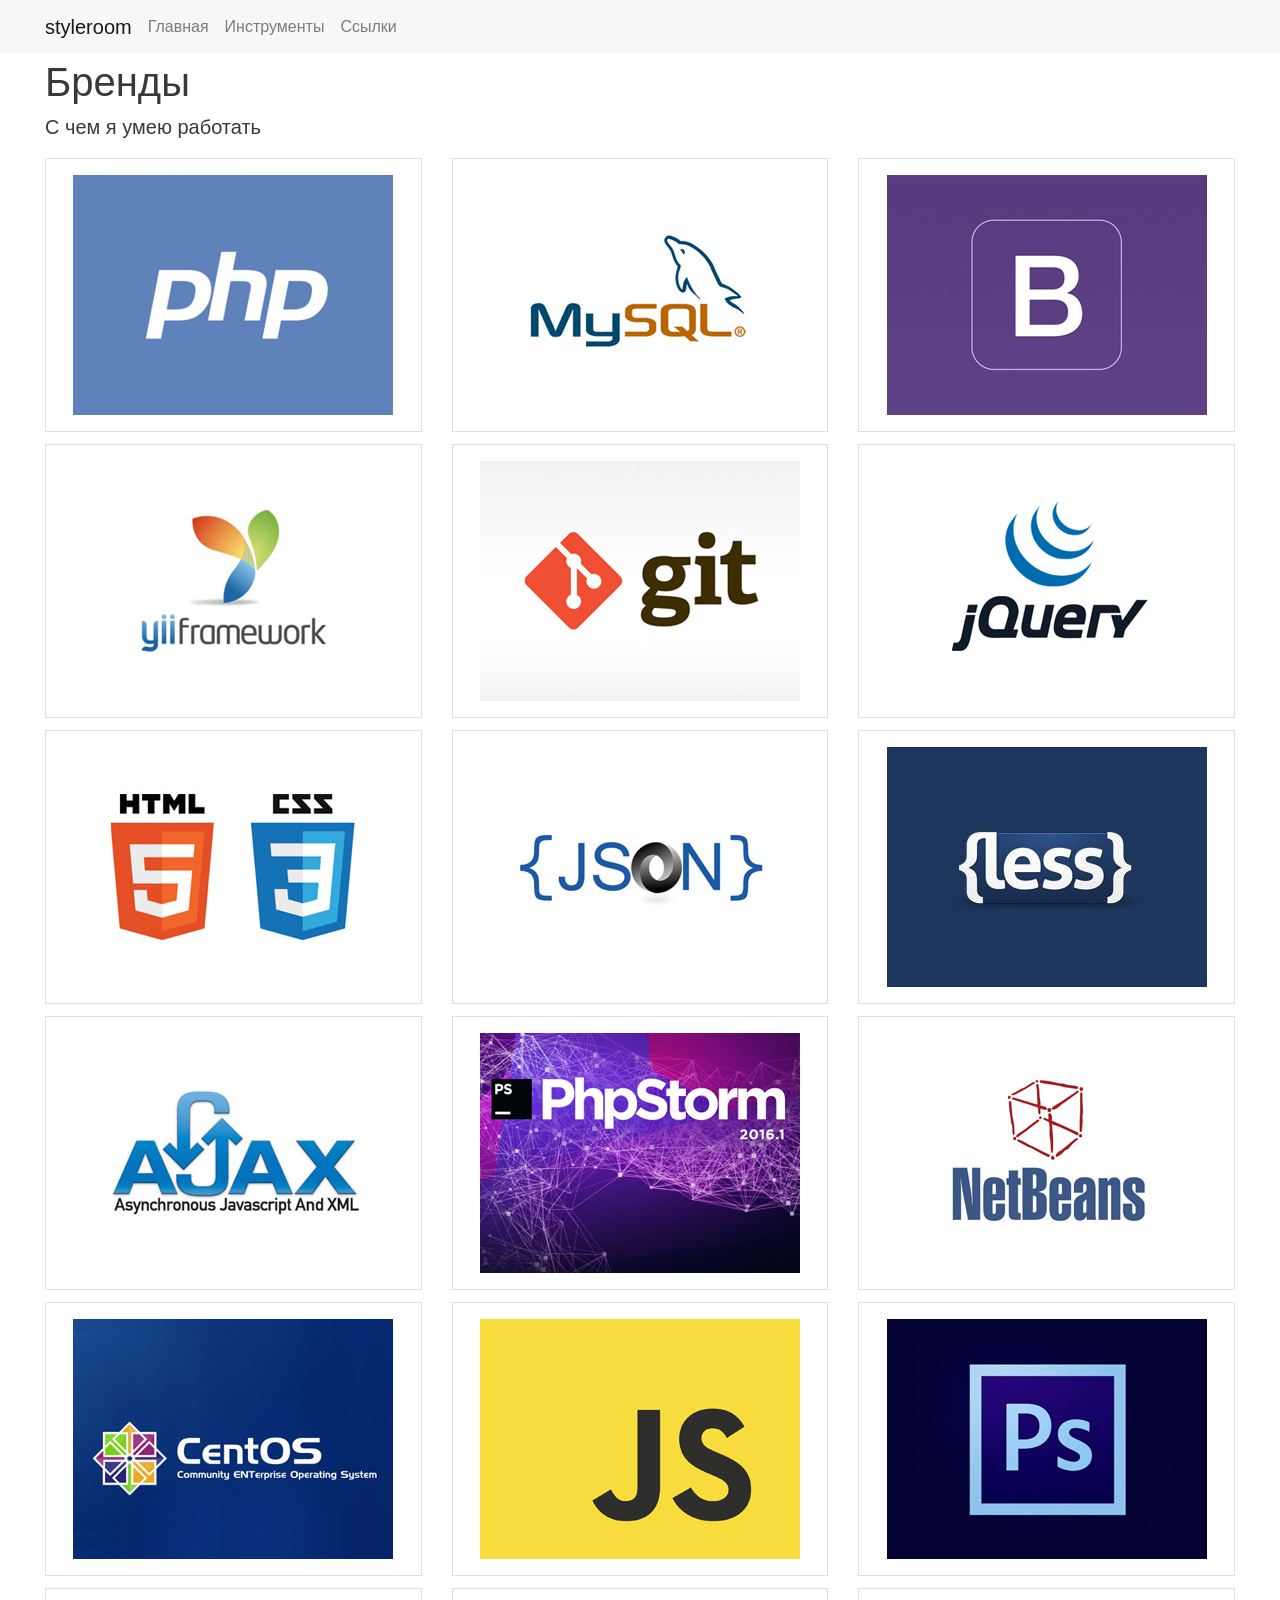
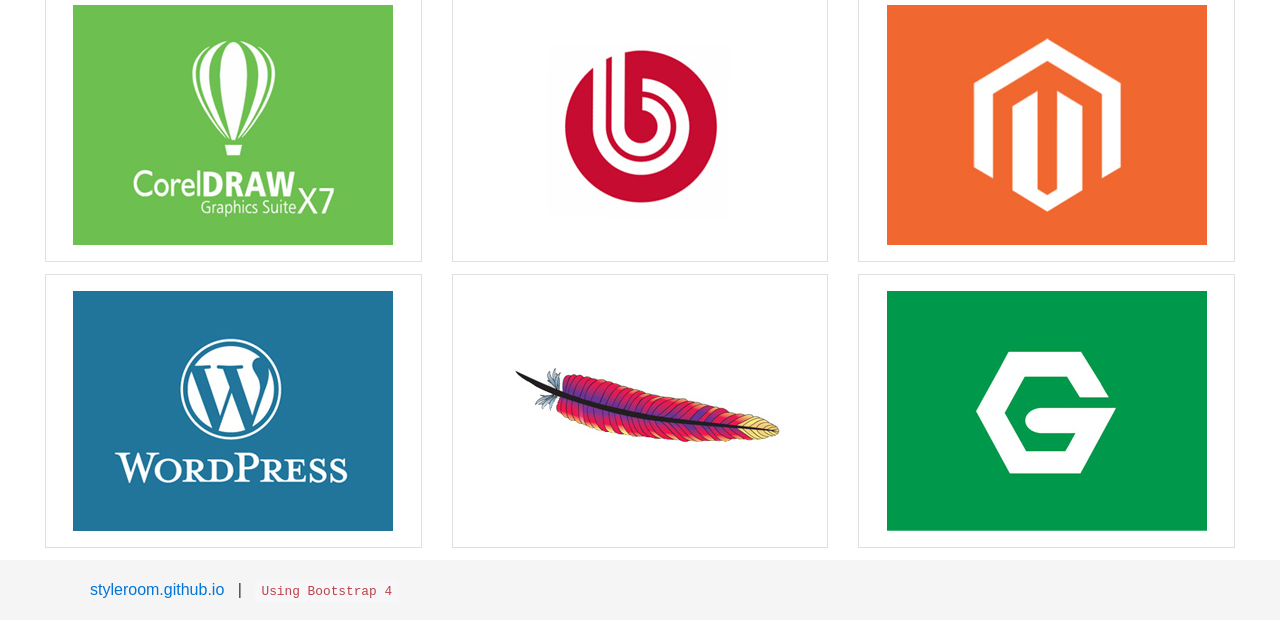
<file: page/brands.html>
<!DOCTYPE html>
<html lang="en">
<head>
    <meta charset="utf-8">
    <meta http-equiv="X-UA-Compatible" content="IE=edge">
    <meta name="viewport" content="width=device-width, initial-scale=1, shrink-to-fit=no">
    <meta name="description" content="">
    <meta name="author" content="styleroom">
    <link rel="icon" href="/favicon.ico">
    <title>Sticky Footer Navbar Template for Bootstrap</title>
    <link href="../css/bootstrap.min.css" rel="stylesheet">
    <link href="../css/sticky-footer-navbar.css" rel="stylesheet">
    <link href="../css/custom.css" rel="stylesheet">
    <script src="../js/jquery.min.js"></script>
</head>

<body>

<div id="template_menu"></div>

<div id="page" class="container">
    <h1>Бренды</h1>
    <p class="lead">
        С чем я умею работать
    </p>
    <div id="brands"></div>
</div>

<script>
    $(document).ready(function(){
        $.getJSON('../db/logo.json', function(data) {
            var items = [];
            $.each(data, function(key, val) {
                items.push('<div class="col-md-4"><div class="card"><div class="card-block">' +
                        '<img src="..'+val+'" class="img-fluid" alt=""></div></div></div>');
            });
            $('<div/>', {
                'class': 'row',
                html: items.join('')
            }).appendTo('#brands');
        });
    });
</script>

<footer class="footer">
    <div class="container">
        <div id="template_footer"></div>
    </div>
</footer>

<script src="../js/tether.min.js"></script>
<script src="../js/bootstrap.min.js"></script>
<script src="../js/ie10-viewport-bug-workaround.js"></script>
<script src="../js/custom.js"></script>
</body>

</html>
</file>
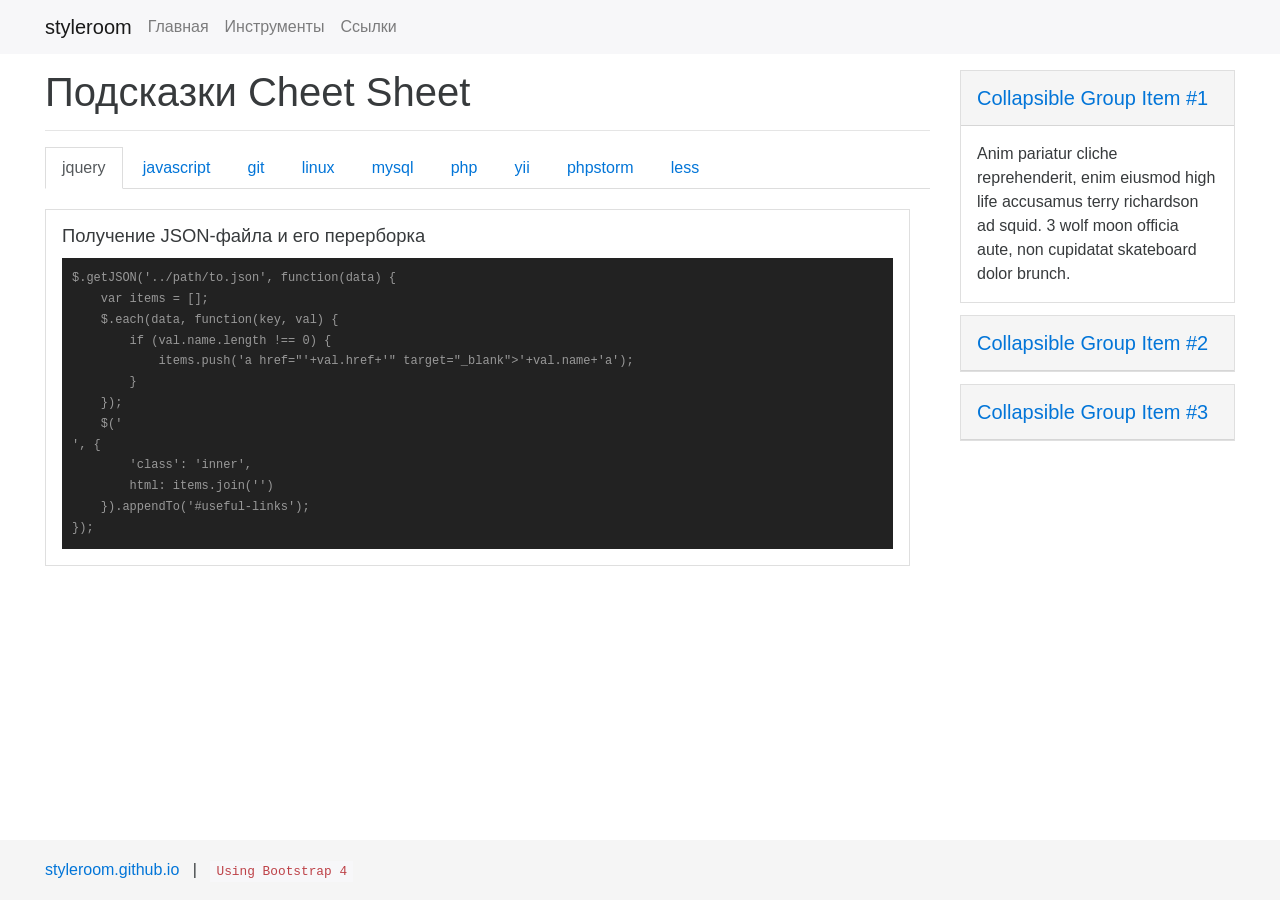
<file: page/cheat-sheet.html>
<!DOCTYPE html>
<html lang="en">
<head>
    <meta charset="utf-8">
    <meta http-equiv="X-UA-Compatible" content="IE=edge">
    <meta name="viewport" content="width=device-width, initial-scale=1, shrink-to-fit=no">
    <meta name="description" content="">
    <meta name="author" content="styleroom">
    <link rel="icon" href="/favicon.ico">
    <title>Sticky Footer Navbar Template for Bootstrap</title>
    <link href="../css/bootstrap.min.css" rel="stylesheet">
    <link href="../css/sticky-footer-navbar.css" rel="stylesheet">
    <link href="../css/custom.css" rel="stylesheet">
    <script src="../js/jquery.min.js"></script>
</head>

<body>

<div id="template_menu"></div>

<div class="description">
    Полезные короткие подсказки-шпаргалки по всем аспектам web-разработки: php, git, jquery, javascript, mysql, bootstrap и так далее
</div>

<div id="page" class="container">
    <div class="row">
        <div class="col-md-9" id="content">
            <h1>Подсказки Cheet Sheet</h1>
            <hr>
            <ul class="nav nav-tabs" role="tablist"></ul>
            <div id="wrap-cheat-sheet" class="tab-content pre-scrollable"></div>
        </div>
        <div class="col-md-3" id="template_sidebar_3"></div>
    </div>
</div>

<script>
$(function(){
    $.getJSON('../db/cheat-sheet.json', function(data){
        $.each(data, function(key, val){

            $('ul.nav.nav-tabs').append('' +
                    '<li class="nav-item">' +
                    '<a class="nav-link" href="#'+key+'" role="tab" data-toggle="tab">'+key+'</a>' +
                    '</li>');
            $('.tab-content').append('<div role="tabpanel" class="tab-pane fade" id="'+key+'">содержание</div>');
            $('#'+key).load(val);
        });
        $('ul.nav.nav-tabs a:eq(0)').addClass('active');
        $('.tab-content .tab-pane:eq(0)').addClass('in active');
    });
});
</script>

<div id="template_footer"></div>

<script src="../js/tether.min.js"></script>
<script src="../js/bootstrap.min.js"></script>
<script src="../js/ie10-viewport-bug-workaround.js"></script>
<script src="../js/custom.js"></script>
</body>

</html>
</file>
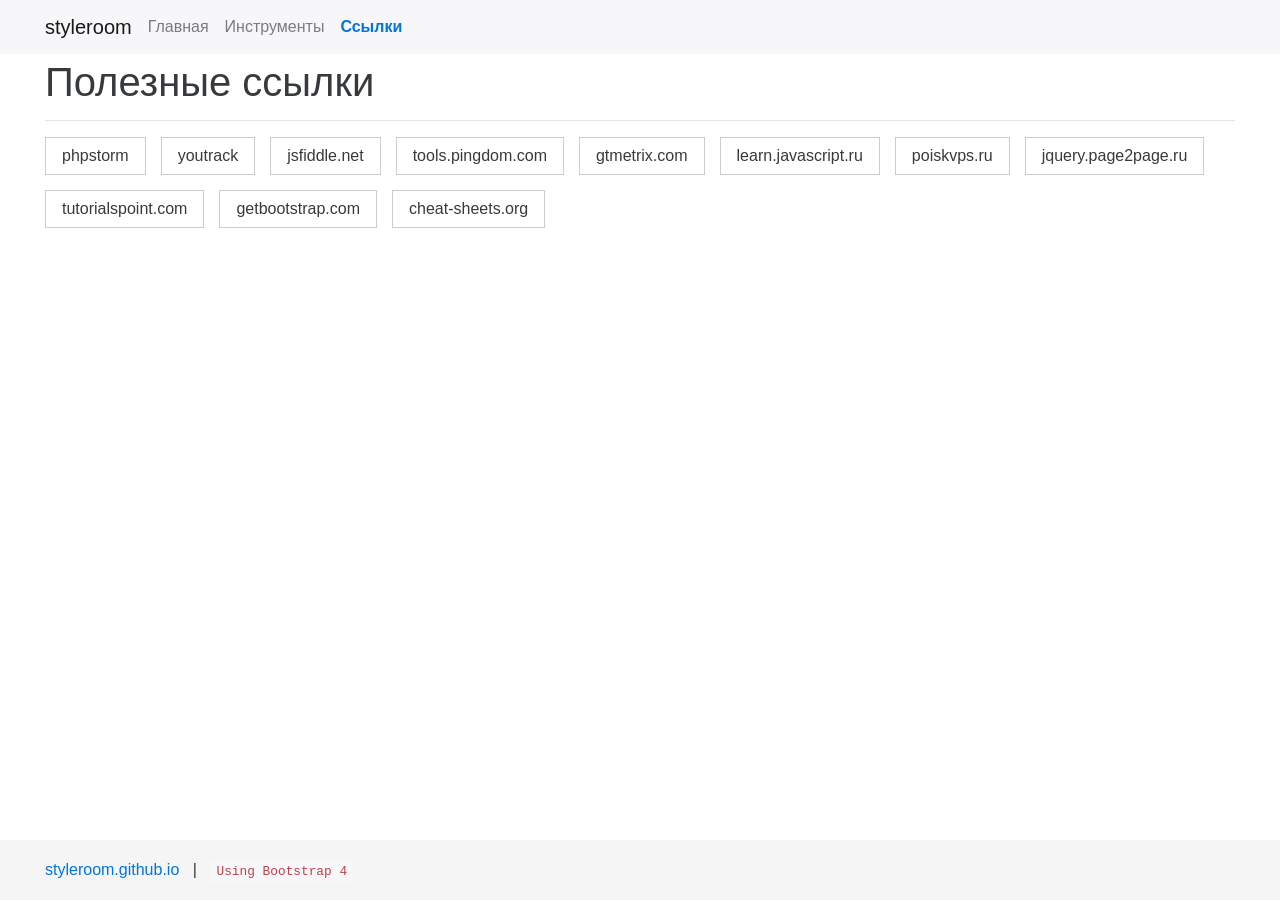
<file: page/useful-links.html>
<!DOCTYPE html>
<html lang="en">
<head>
    <meta charset="utf-8">
    <meta http-equiv="X-UA-Compatible" content="IE=edge">
    <meta name="viewport" content="width=device-width, initial-scale=1, shrink-to-fit=no">
    <meta name="description" content="">
    <meta name="author" content="styleroom">
    <link rel="icon" href="/favicon.ico">
    <title>Sticky Footer Navbar Template for Bootstrap</title>
    <link href="../css/bootstrap.min.css" rel="stylesheet">
    <link href="../css/sticky-footer-navbar.css" rel="stylesheet">
    <link href="../css/custom.css" rel="stylesheet">
    <script src="../js/jquery.min.js"></script>
</head>

<body>

<div id="template_menu"></div>

<div class="description">
    Полезные ссылки в помощь web-разработчику: php, git, yii, bootstrap, less, photoshop, phpstorm, jquery, mysql
</div>

<div id="page" class="container">
    <h1>Полезные ссылки</h1>
    <hr>
    <div id="useful-links"></div>
    <div class="clearfix"></div>
</div>

<script>
    $(document).ready(function(){
        $.getJSON('../db/useful-links.json', function(data) {
            var items = [];
            $.each(data, function(key, val) {
                if (val.name.length !== 0) {
                    items.push('<a class="btn btn-md btn-secondary btn-marg" href="'+val.href+'" target="_blank">'+val.name+'</a>');
                }
            });
            $('<div/>', {
                'class': 'inner',
                html: items.join('')
            }).appendTo('#useful-links');
        });
    });
</script>

<div id="template_footer"></div>

<script src="../js/tether.min.js"></script>
<script src="../js/bootstrap.min.js"></script>
<script src="../js/ie10-viewport-bug-workaround.js"></script>
<script src="../js/custom.js"></script>
</body>

</html>
</file>
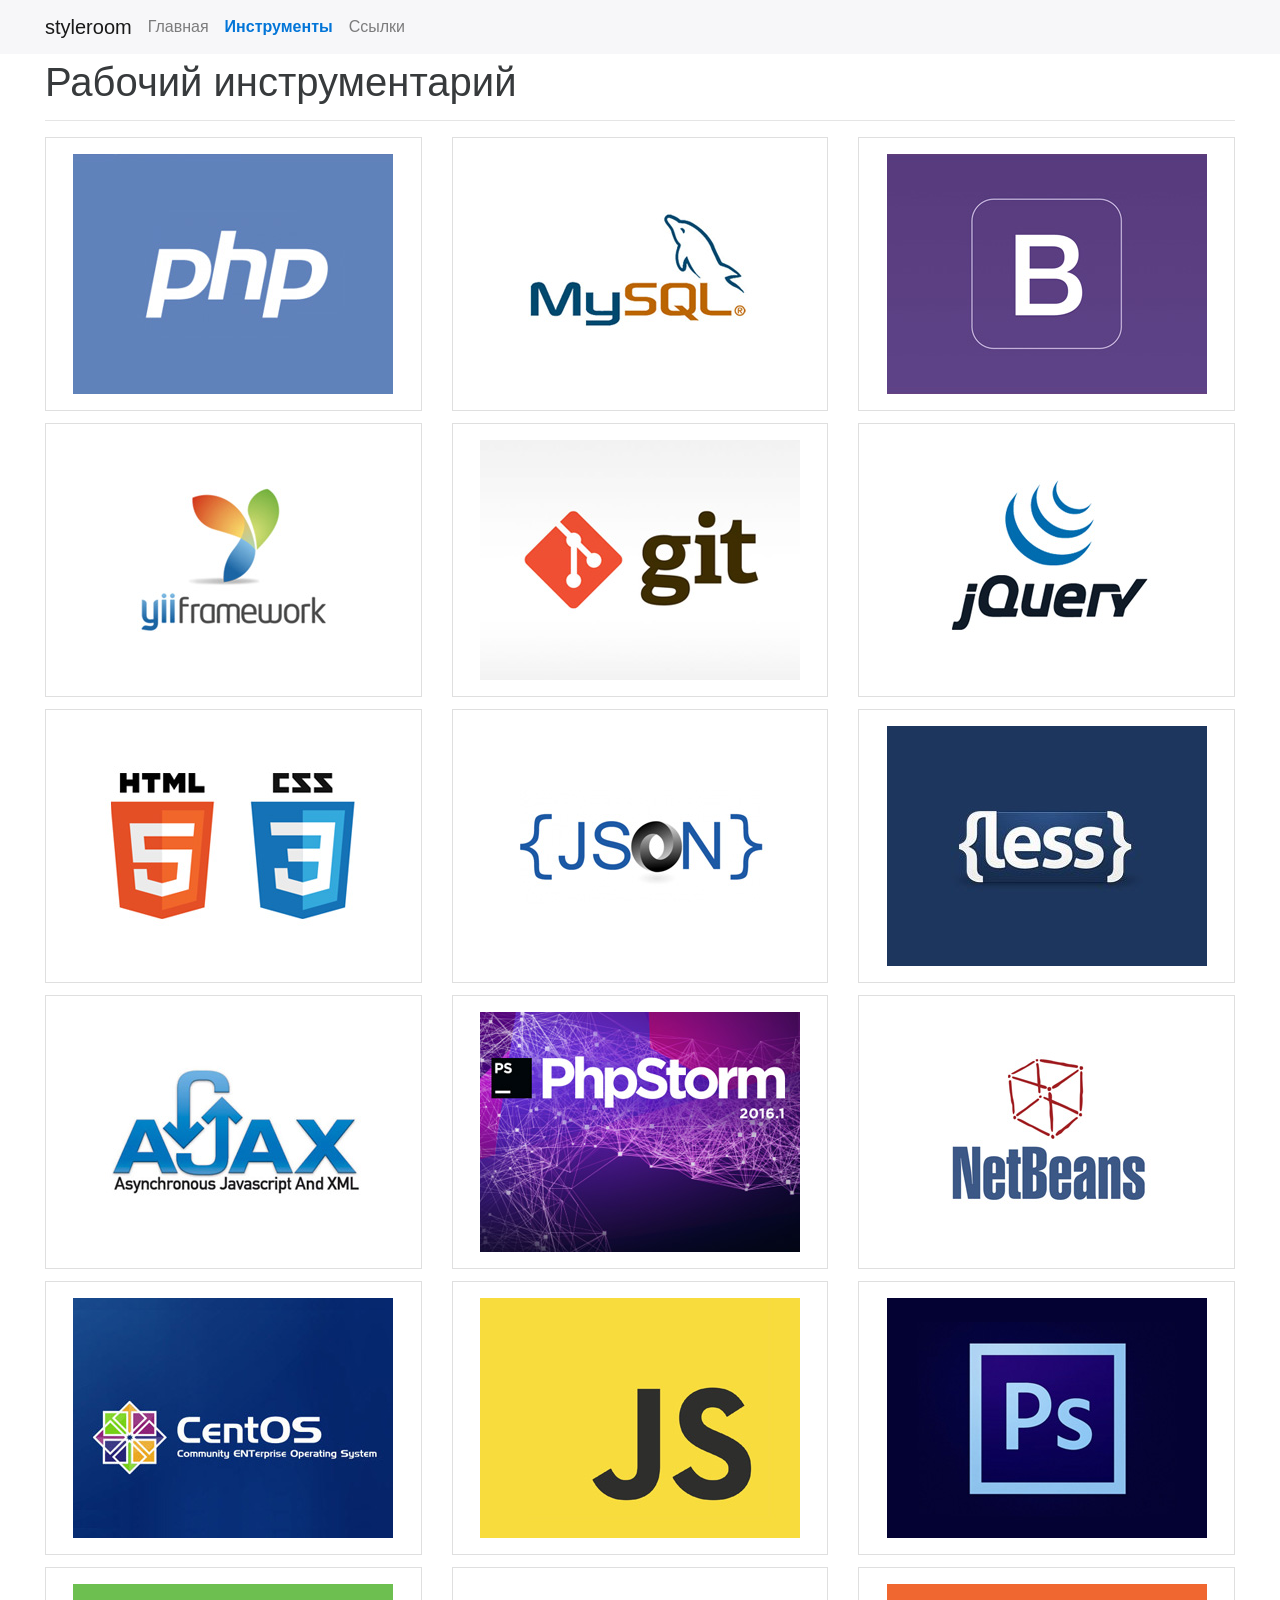
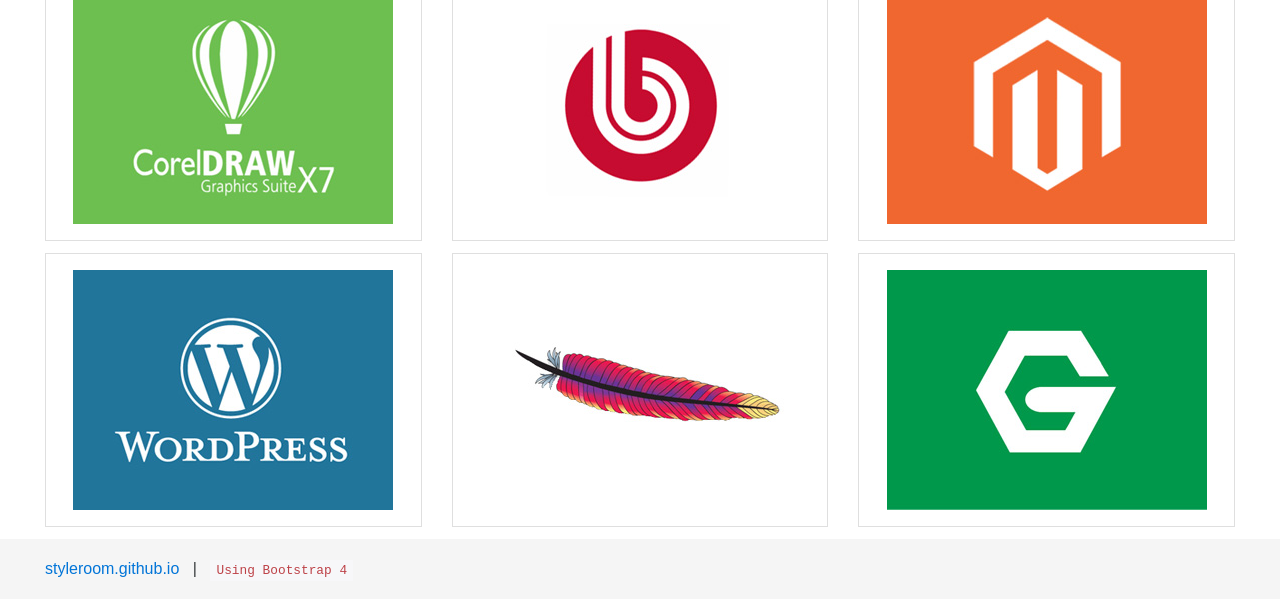
<file: page/working-tools.html>
<!DOCTYPE html>
<html lang="en">
<head>
    <meta charset="utf-8">
    <meta http-equiv="X-UA-Compatible" content="IE=edge">
    <meta name="viewport" content="width=device-width, initial-scale=1, shrink-to-fit=no">
    <meta name="description" content="">
    <meta name="author" content="styleroom">
    <link rel="icon" href="/favicon.ico">
    <title>Sticky Footer Navbar Template for Bootstrap</title>
    <link href="../css/bootstrap.min.css" rel="stylesheet">
    <link href="../css/sticky-footer-navbar.css" rel="stylesheet">
    <link href="../css/custom.css" rel="stylesheet">
    <script src="../js/jquery.min.js"></script>
</head>

<body>

<div id="template_menu"></div>

<div class="description">
    Рабочий инструментарий используемый в повседневной работе: php, git, yii, bootstrap, less, photoshop, phpstorm, jquery, mysql
</div>

<div id="page" class="container">
    <h1>Рабочий инструментарий</h1>
    <hr>
    <div id="brands"></div>
</div>

<script>
    $(document).ready(function(){
        $.getJSON('../db/logo.json', function(data) {
            var items = [];
            $.each(data, function(key, val) {
                items.push('<div class="col-md-4"><div class="card"><div class="card-block">' +
                        '<img src="..'+val+'" class="img-fluid" alt=""></div></div></div>');
            });
            $('<div/>', {
                'class': 'row',
                html: items.join('')
            }).appendTo('#brands');
        });
    });
</script>

<div id="template_footer"></div>

<script src="../js/tether.min.js"></script>
<script src="../js/bootstrap.min.js"></script>
<script src="../js/ie10-viewport-bug-workaround.js"></script>
<script src="../js/custom.js"></script>
</body>

</html>
</file>
<file: css/sticky-footer-navbar.css>
/* Sticky footer styles
-------------------------------------------------- */
html { position: relative; min-height: 100%; }
body { margin-bottom: 60px; }
.footer { position: absolute; bottom: 0; width: 100%; height: 60px; line-height: 60px; background-color: #f5f5f5; }

/* Custom page CSS
-------------------------------------------------- */
body > .container { padding: 60px 15px 0; }
.footer > .container { padding-right: 15px; padding-left: 15px; }
code { font-size: 80%; }
</file>
<file: css/custom.css>
#wrap-cheat-sheet {
    max-height: 600px;
    padding: 20px 20px 0 0;
    /*overflow-y: scroll;*/
}
#wrap-cheat-sheet pre {
    background-color: #222;
    color: #999;
    padding: 10px;
    font-size: 0.75rem;
    line-height: 1.3rem;
    margin: 0;
}
#template_sidebar {
    font-size: 0.75rem;
}
#content, #template_sidebar, #template_sidebar_3 {
    margin: 10px 0 0 0;
}
@media (min-width: 1200px) {
    .container {
        width: 1220px;
        max-width: 100%;
    }
}
* {
    border-radius: 0 !important;
}
.card {
    border-radius: 0;
}
.card-block, .card-header {
    padding: 1rem;
}
.card h4 {
    font-size: 1.15rem;
}
#brands .card-block {
    text-align: center;
}
.description {
    display: none;
}
.btn-marg {
    margin-right: 15px;
    margin-bottom: 15px;
}
.navbar-nav a.active {
    font-weight: bold;
    color: #0275d8 !important;
}
</file>
